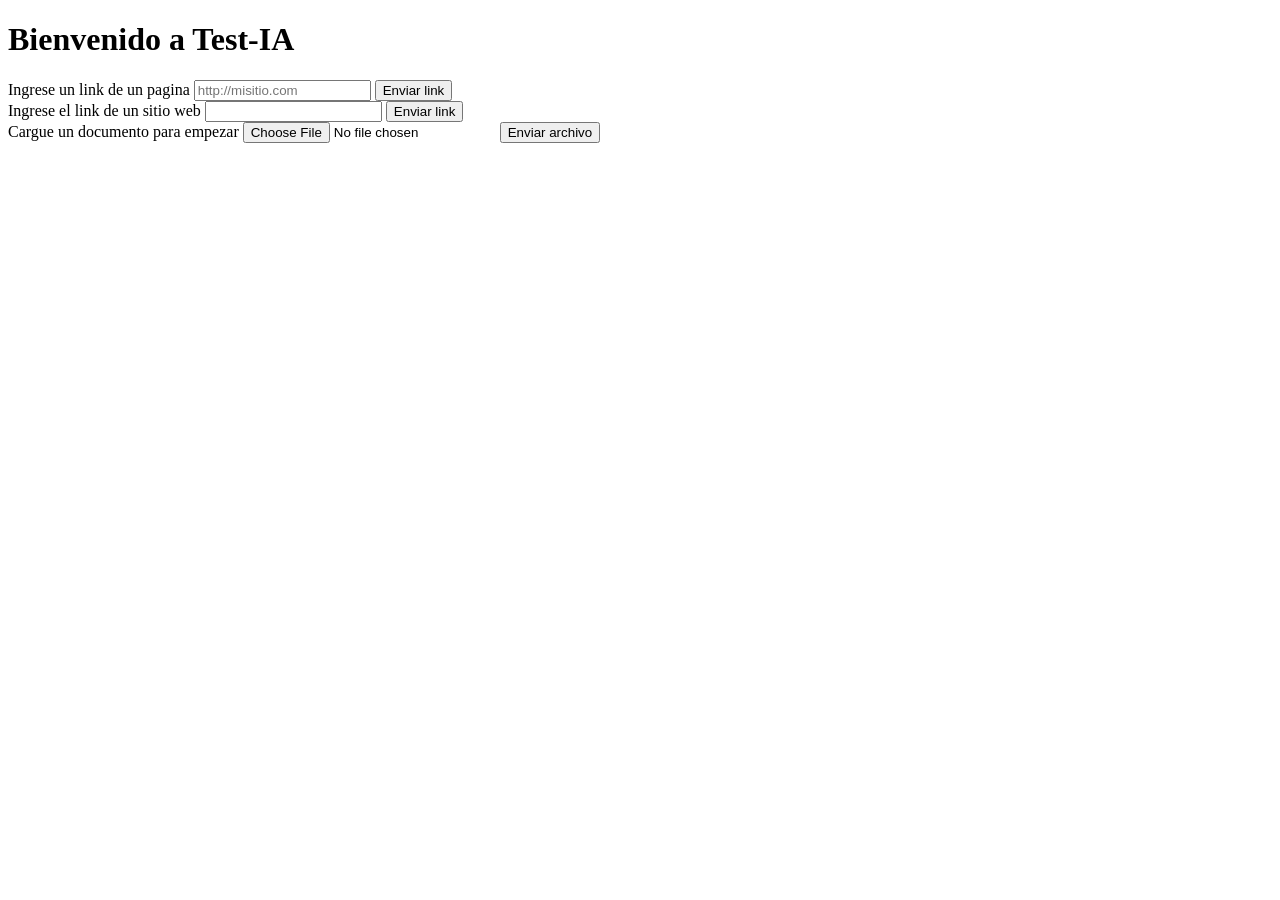
<file: FrontEnd/Index.html>
<!DOCTYPE html>
<html lang="es">
<head>
  <meta charset="utf-8" />
  <title>Test-IA</title>
</head>
<body>
  
  <h1>Bienvenido a Test-IA</h1>

  <form id="ConsultaLink">
    <label for="ConsultaLink-link">Ingrese un link de un pagina</label>
    <input type="text" id="ConsultaLink-link" name="ConsultaLink-link" placeholder="http://misitio.com" required>
    <button type="submit">Enviar link</button>
  </form> 

  <form action="">
    <label for="">Ingrese el link de un sitio web</label>
    <input type="text" name="" id="">
    <button type="submit">Enviar link</button>
  </form>

  <form id="ConsultaDoc"> 
    <label for="ConsultaDoc-doc">Cargue un documento para empezar</label>
    <input type="file" id="ConsultaDoc-doc" name="ConsultaDoc-doc" accept=".pdf, .docx" required>
    <button type="submit" >Enviar archivo</button>
  </form>
  
</body>
<script type="module" src="/FrontEnd/Js/ValidacionCampos.js"></script>
</html>
</file>
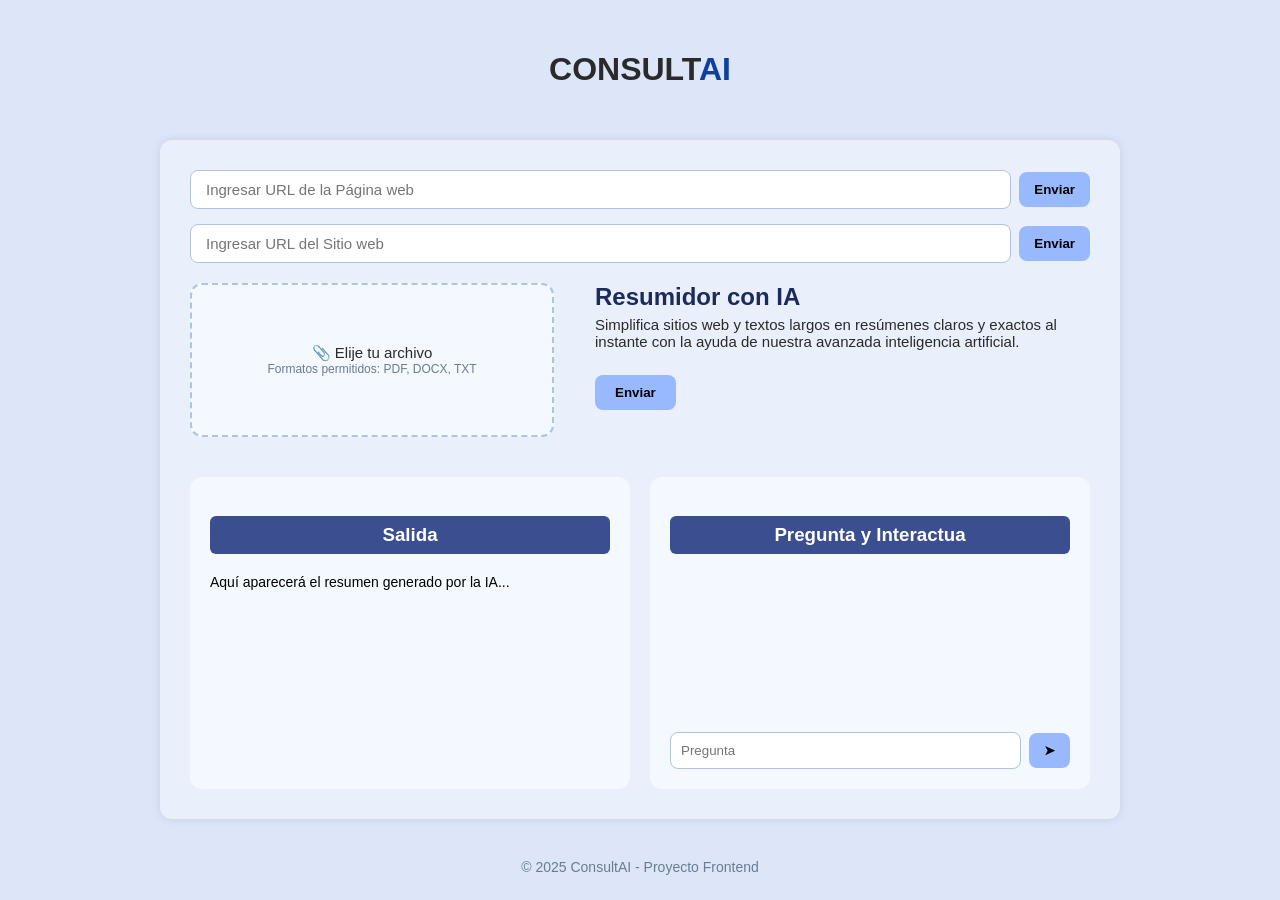
<file: Frontend.html>
<!DOCTYPE html>
<html lang="es">
<head>
  <meta charset="UTF-8" />
  <meta name="viewport" content="width=device-width, initial-scale=1.0" />
  <title>ConsultAI - Resumidor con IA</title>
  <style>
    body {
      font-family: 'Segoe UI', sans-serif;
      background-color: #dce6f8;
      margin: 0;
      padding: 0;
      display: flex;
      flex-direction: column;
      align-items: center;
    }

    header {
      text-align: center;
      margin: 30px 0;
    }

    h1 {
      font-size: 2em;
      color: #2a2a2a;
    }

    h1 span {
      color: #0f3f9e;
    }

    .container {
      background: #eaf0fb;
      border-radius: 12px;
      box-shadow: 0 0 10px rgba(0,0,0,0.1);
      padding: 30px;
      width: 80%;
      max-width: 900px;
    }

    .input-group {
      display: flex;
      align-items: center;
      margin-bottom: 15px;
    }

    .input-group input {
      flex: 1;
      padding: 10px 15px;
      border: 1px solid #b0c4de;
      border-radius: 8px;
      outline: none;
      font-size: 15px;
    }

    .input-group button {
      background-color: #99b9ff;
      color: #000;
      border: none;
      padding: 10px 15px;
      margin-left: 8px;
      border-radius: 8px;
      cursor: pointer;
      font-weight: bold;
    }

    .upload-section {
      display: flex;
      align-items: flex-start;
      justify-content: space-between;
      margin-top: 20px;
      gap: 20px;
    }

    .file-box {
      border: 2px dashed #b0c4de;
      border-radius: 12px;
      background-color: #f4f8ff;
      width: 40%;
      height: 150px;
      display: flex;
      flex-direction: column;
      justify-content: center;
      align-items: center;
      cursor: pointer;
    }

    .file-box:hover {
      background-color: #e3ecfd;
    }

    .file-box input {
      display: none;
    }

    .file-box span {
      color: #2a2a2a;
      font-size: 15px;
      text-align: center;
    }

    .file-box small {
      color: #6a7b92;
      font-size: 12px;
    }

    .description {
      width: 55%;
    }

    .description h2 {
      margin: 0;
      color: #1c2a5c;
    }

    .description p {
      font-size: 15px;
      color: #2a2a2a;
      margin-top: 5px;
    }

    .send-btn {
      background-color: #99b9ff;
      border: none;
      padding: 10px 20px;
      border-radius: 8px;
      margin-top: 10px;
      font-weight: bold;
      cursor: pointer;
    }

    /* SECCIÓN DE RESULTADOS Y CHAT */
    .output-section {
      display: flex;
      justify-content: space-between;
      margin-top: 40px;
      gap: 20px;
    }

    .output, .chat {
      background: #f4f8ff;
      border-radius: 12px;
      padding: 20px;
      width: 48%;
    }

    .output h3, .chat h3 {
      background: #3b4e90;
      color: #fff;
      padding: 8px;
      border-radius: 6px;
      text-align: center;
    }

    .output p {
      font-size: 14px;
      line-height: 1.5;
    }

    .chat-area {
      margin-top: 10px;
      min-height: 150px;
    }

    .chat-question {
      background-color: #99b9ff;
      padding: 8px 10px;
      border-radius: 8px;
      display: inline-block;
      margin: 5px 0;
      color: #000;
      font-weight: 500;
    }

    .chat-response {
      margin-top: 5px;
      font-size: 14px;
    }

    .chat-input {
      display: flex;
      align-items: center;
      margin-top: 10px;
    }

    .chat-input input {
      flex: 1;
      padding: 10px;
      border-radius: 8px;
      border: 1px solid #b0c4de;
    }

    .chat-input button {
      background-color: #99b9ff;
      border: none;
      margin-left: 8px;
      border-radius: 8px;
      padding: 10px 15px;
      cursor: pointer;
      font-weight: bold;
    }

    footer {
      margin: 40px 0 20px;
      color: #6a7b92;
      font-size: 14px;
    }
  </style>
</head>
<body>

  <header>
    <h1>CONSULT<span>AI</span></h1>
  </header>

  <div class="container">
    <div class="input-group">
      <input type="text" id="url1" placeholder="Ingresar URL de la Página web">
      <button onclick="enviarURL('url1')">Enviar</button>
    </div>
    <div class="input-group">
      <input type="text" id="url2" placeholder="Ingresar URL del Sitio web">
      <button onclick="enviarURL('url2')">Enviar</button>
    </div>

    <div class="upload-section">
      <label class="file-box">
        <input type="file" id="fileInput" accept=".pdf,.docx,.txt">
        <span>📎 Elije tu archivo</span>
        <small>Formatos permitidos: PDF, DOCX, TXT</small>
      </label>

      <div class="description">
        <h2>Resumidor con IA</h2>
        <p>Simplifica sitios web y textos largos en resúmenes claros y exactos al instante con la ayuda de nuestra avanzada inteligencia artificial.</p>
        <button class="send-btn" onclick="procesarArchivo()">Enviar</button>
      </div>
    </div>

    <div class="output-section">
      <div class="output" id="output">
        <h3>Salida</h3>
        <p id="resultText">Aquí aparecerá el resumen generado por la IA...</p>
      </div>

      <div class="chat">
        <h3>Pregunta y Interactua</h3>
        <div class="chat-area" id="chatArea"></div>
        <div class="chat-input">
          <input type="text" id="pregunta" placeholder="Pregunta">
          <button onclick="enviarPregunta()">➤</button>
        </div>
      </div>
    </div>
  </div>

  <footer>© 2025 ConsultAI - Proyecto Frontend</footer>

  <script>
    function enviarURL(id) {
      const url = document.getElementById(id).value;
      if (url.trim() === '') return alert('Por favor, ingresa una URL válida.');
      document.getElementById("resultText").innerText = 
        `Procesando resumen de: ${url}\n(Próximamente se conectará al backend para generar el resumen automáticamente)`;
    }

    function procesarArchivo() {
      const fileInput = document.getElementById('fileInput');
      if (!fileInput.files.length) return alert('Por favor, selecciona un archivo.');
      const file = fileInput.files[0];
      document.getElementById("resultText").innerText = 
        `Archivo "${file.name}" subido correctamente. (Aquí se mostrará el resumen generado una vez conectado al backend).`;
    }

    function enviarPregunta() {
      const pregunta = document.getElementById('pregunta').value.trim();
      if (!pregunta) return;

      const chatArea = document.getElementById('chatArea');
      const preguntaDiv = document.createElement('div');
      preguntaDiv.className = 'chat-question';
      preguntaDiv.textContent = pregunta;
      chatArea.appendChild(preguntaDiv);

      const respuesta = document.createElement('div');
      respuesta.className = 'chat-response';
      respuesta.textContent = 'Procesando respuesta (esto se conectará al backend)...';
      chatArea.appendChild(respuesta);

      document.getElementById('pregunta').value = '';
      chatArea.scrollTop = chatArea.scrollHeight;
    }
  </script>
</body>
</html>
</file>
